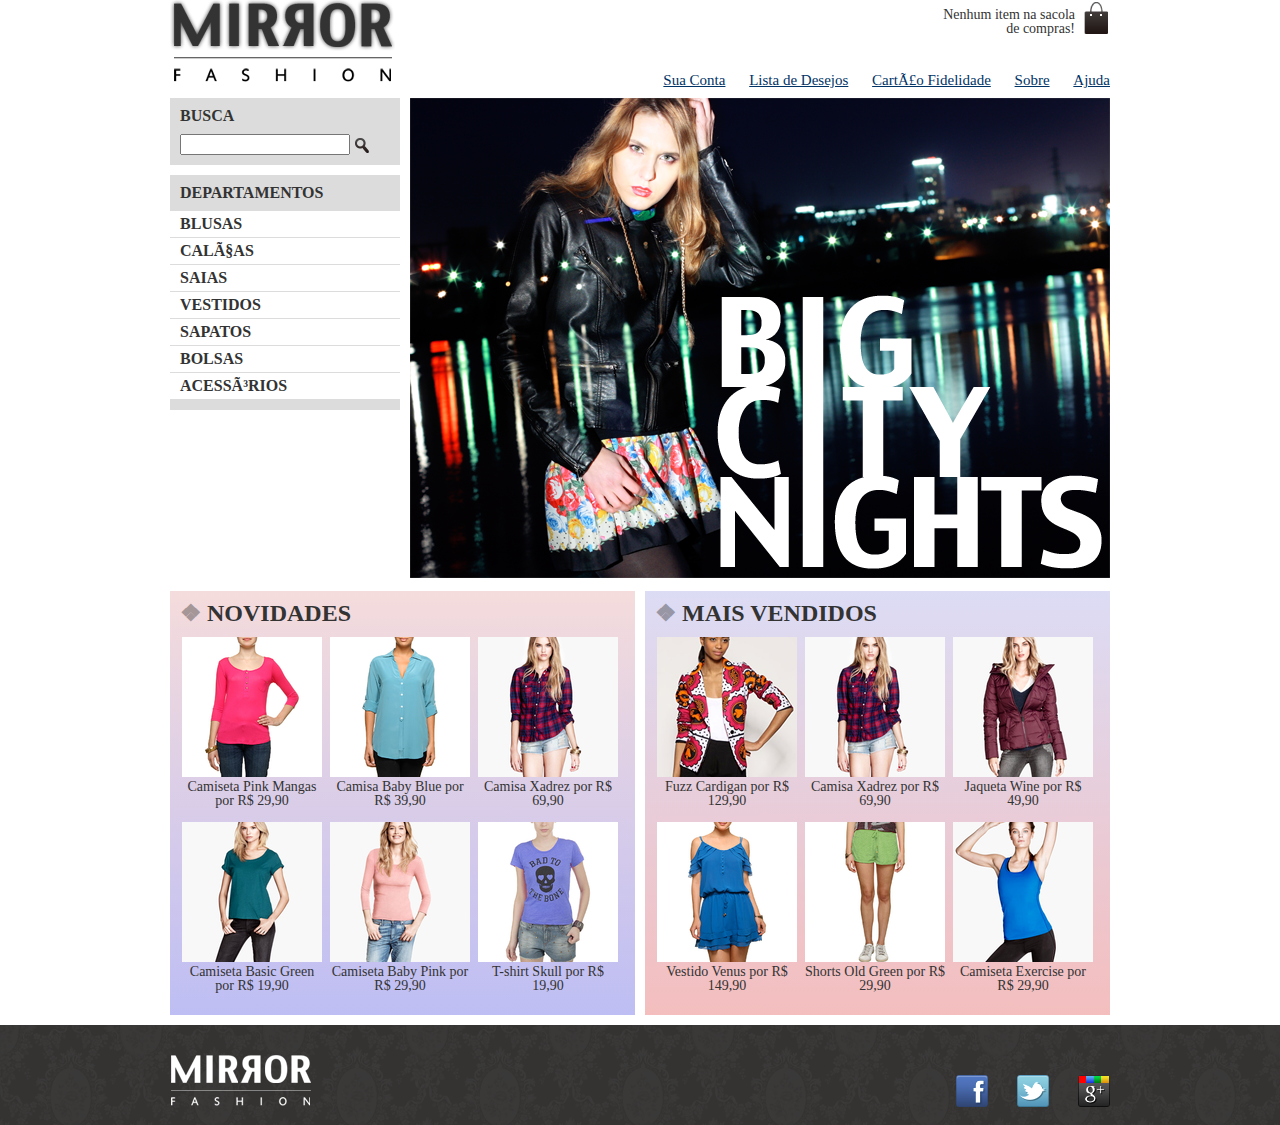
<file: index.html>
<!DOCTYPE html>
<html>
	<head> 
	<title> Mirror Fashion </title> 
	<meta charset = "uft-8">
	<meta name="viewport" content="width=device-width">
	<link rel="stylesheet" href="css/estilos.css">
	<link rel="stylesheet" href="css/reset.css">
	<link rel="stylesheet" href="css/mobile.css" media="(max-width: 939px)">
	<link href='http://fonts.googleapis.com/css?family=PT+Sans|Bad+Script'
			rel='stylesheet'>
	</head>
	<body>

	
	<header class="container">
		<!-- Logo/Cabeçalho -->
		<h1><img src="img/logo.png" alt="Mirror Fashion"></h1>
		
		<p class="sacola">
			Nenhum item na sacola de compras! 
		</p>
		
		<nav class="menu-opcoes">
			<ul>
				<li><a href="#">Sua Conta</a></li>
				<li><a href="#">Lista de Desejos</a></li>
				<li><a href="#">Cartão Fidelidade</a></li>
				<li><a href="#sobre.html">Sobre</a></li>
				<li><a href="#">Ajuda</a></li>
			</ul>
		</nav>
	</header>
	
	 	<div class="container destaque">
			<section class="busca">
			<h2>Busca</h2>
			<form>
				<input type="search">
				<input type="image" src="img/busca.png" class="lupa">
			</form> 
		</section>	
		
		<section class="menu-departamentos">
			<h2>Departamentos</h2>
			
			<nav>
				<ul>
					<li><a href="#">Blusas</a></li>
					<li><a href="#">Calças</a></li>
					<li><a href="#">Saias</a></li>
					<li><a href="#">Vestidos</a></li>
					<li><a href="#">Sapatos</a></li>
					<li><a href="#">Bolsas</a></li>
					<li><a href="#">Acessórios</a></li>
				</ul>
			</nav>
		</section>
			<img src="img/destaque-home.png" alt="Promoção: Big City Nights">
		</div>
	
	<div class="container paineis">
		<section class="painel novidades">
			<h2>Novidades</h2>
			<ol>
				<li>
					<a href="produto.php">
						<figure>
							<img src="img/produtos/miniatura13.png">
							<figcaption>Camiseta Pink Mangas por R$ 29,90</figcaption>
						</figure>
						</a>
					</li>
					<li>
					<a href="produto.php">
						<figure>
							<img src="img/produtos/miniatura12.png">
							<figcaption>Camisa Baby Blue por R$ 39,90</figcaption>
						</figure>
						</a>
					</li>
					<li>
						<a href="produto.php">
							<figure>
								<img src="img/produtos/miniatura9.png">
								<figcaption>Camisa Xadrez por R$ 69,90</figcaption>
							</figure>
						</a>
					</li>
					<li>
						<a href="produto.php">
							<figure>
								<img src="img/produtos/miniatura8.png">
								<figcaption>Camiseta Basic Green por R$ 19,90</figcaption>
							</figure>
						</a>
					</li>
					<li>
						<a href="produto.php">
								<figure>
									<img src="img/produtos/miniatura10.png">
									<figcaption>Camiseta Baby Pink por R$ 29,90</figcaption>
								</figure>
						</a>
					</li>
					<li>
						<a href="produto.php">
							<figure>
								<img src="img/produtos/miniatura2.png">
								<figcaption>T-shirt Skull por R$ 19,90</figcaption>
							</figure>
						</a>
					</li>	
			</ol>
			<button type="button">Mostrar mais</button>
		</section>

		<section class="painel mais-vendidos">
			<h2>Mais Vendidos</h2>
			<ol>
				<li>
					<a href="produto.php">
						<figure>
						<img src="img/produtos/miniatura1.png">
						<figcaption>Fuzz Cardigan por R$ 129,90</figcaption>
					</figure>
					</a></li>
					<!-- coloque mais produtos -->
					<li>
					<a href="produto.php">
						<figure>
						<img src="img/produtos/miniatura9.png">
						<figcaption>Camisa Xadrez por R$ 69,90</figcaption>
					</figure>
					</a></li>
					<li>
					<a href="produto.php">
						<figure>
							<img src="img/produtos/miniatura4.png">
								<figcaption>Jaqueta Wine por R$ 49,90</figcaption>
							</figure>
						</a>
					</li>
					<li>
					<a href="produto.php">
						<figure>
						<img src="img/produtos/miniatura15.png">
							<figcaption>Vestido Venus por R$ 149,90</figcaption>
						</figure>
						</a>
					</li>
					<li>
					<a href="produto.php">
						<figure>
						<img src="img/produtos/miniatura11.png">
						<figcaption>Shorts Old Green por R$ 29,90</figcaption>
					</figure>
					</a></li>
					<li>
					<a href="produto.php">
						<figure>
						<img src="img/produtos/miniatura5.png">
						<figcaption>Camiseta Exercise por R$ 29,90</figcaption>
					</figure>
					</a></li>
			</ol>
			<button type="button">Mostrar mais</button>
		
		</section>
	</div>
	
	<footer>
				<div class="container">
					<img src="img/logo-rodape.png" alt="Mirror Fashion">

					<ul class="social">
						<li><a href="http://facebook.com/mirrorfashion">Facebook</a></li>
						<li><a href="http://twitter.com/mirrorfashion">Twitter</a></li>
						<li><a href="http://plus.google.com/mirrorfashion">Google+</a></li>
					</ul>

				</div>
			</footer>
		<script src="js/jquery.js"></script>
	</body>
</html>
</file>
<file: css/estilos.css>
body {
	color: #333333;
	font-family: 'PT Sans', sans-serif;
}

.container {
	margin: 0 auto;
	width: 940px;
}

header {
	position: relative;
}

.sacola {
	background: url(../img/sacola.png) no-repeat top right;

	width: 140px;
	font-size: 14px;
	text-align: right;
	padding-right: 35px;
	padding-top: 8px;
	position: absolute;
	top: 0;
	right: 0;
}

.menu-opcoes {
	position: absolute;
	bottom: 0;
	right: 0;
}

.menu-opcoes ul {
	font-size: 15px;
}

.menu-opcoes ul li {
	display: inline;
	margin-left: 20px;
}

.menu-opcoes a {
	color: #003366;
}
.menu-opcoes a:hover {
	color: #007dc6;
}
.menu-opcoes a:active {
	color: #867dc6;
}

.busca, 
.menu-departamentos {
	background-color: #dcdcdc;
	font-weight: bold;
	text-transform: uppercase;  
	width: 230px;
}

.busca h2,
.busca form,
.menu-departamentos h2 {
	margin: 10px;
}

.menu-departamentos li {
	background-color: white;
	margin-bottom: 1px;
	padding: 5px 10px;
}

.menu-departamentos li ul{
	displau:none; 
}
.menu-departamentos li:hover ul {
	display:block; 
}
.menu-departamentos ul ul li {
	background-color: #dcdcdc; 
}
.menu-departamentos li li a:before {
       content: '- ';
}
.menu-departamentos a {
	color: #333333;
	text-decoration: none;
}

.busca input {
	vertical-align: middle;
}

.busca input[type=search] {
	width: 170px;
}

.busca, 
.menu-departamentos {
	float: left;
}

.menu-departamentos {
	margin-top: 10px;
	padding-bottom: 10px;
	clear: left;
}

.destaque {
	margin-top: 10px;
}

.destaque img {
	margin-left: 10px;
}

.painel {
	margin: 10px 0;
	padding: 10px;
	width: 445px;
}

.painel li:hover {
	box-shadow: 0 0 5px #333;
	transition: box-shadow 0.7s; 
	transform: scale(1.2) rotate(-5deg);
	background-color: white; 
}
.painel li:nth-child(2n):hover {
       transform: scale(1.2) rotate(5deg);
}

.novidades {
	float: left;
	background-color: #f5dcdc;
}

.mais-vendidos {
	float: right;
	background-color: #dcdcf5;
}

.painel li {
	display: inline-block;
	vertical-align: top;
	width: 140px;
	
	margin: 2px;
	padding-bottom: 10px;
	transition: 0.7s;
}

.painel h2 {
	font-size: 24px;
	font-weight: bold;
	text-transform: uppercase;
	margin-bottom: 10px;
}

.painel a {
	color: #333;
	font-size: 14px;
	text-align: center;
	text-decoration: none;
}

footer {
	background-image: url(../img/fundo-rodape.png);
	clear: both;
	padding: 20px 0;
	height: 100px;
}

footer .container {
	position: relative;
	top:30px;
	max-width:940px;
}

.social {
	position: absolute;
	top: 20px;
	right: 0;
}

.social li {
	display: inline-block;
	margin-left: 25px;
}

.social li a {
	height: 32px;
	width: 32px;

	display: block;
	text-indent: -99999px;  
}

.social a[href*="facebook"] {
	background-image: url(../img/facebook.png);
}

.social a[href*="twitter"] {
	background-image: url(../img/twitter.png);
}

.social a[href*="plus"] {
	background-image: url(../img/googleplus.png);
}

.menu-departamentos li li a:before {
	content: '\272A';
	padding-right: 3px;
}
.menu-departamentos li:hover{
	background-color: #f5dcdc;
}

.painel h2:before {
	content: '\2756';
	padding-right: 5px;
	opacity: 0.4;
}

.novidades {
	background-color: #f5dcdc;
	background: linear-gradient(#f5dcdc, #bebef4);
}

.mais-vendidos {
	background: #dcdcf5;
	background: linear-gradient(#dcdcf5, #f4bebe);
}

.painel button {
	display: none;
}

.painel-compacto li:nth-child(n+7) {
	display: none;
}

.painel-compacto button {
	display: block;
}

.painel button {
	float: right;
	margin-right: 10px;
	padding: 10px;

	background-color: #333;
	border: 0;
	border-radius: 4px;
	box-shadow: 1px 1px 3px rgba(30,30,30,0.5);
	color: white;
	font-size: 1em;
	text-decoration: none;
	text-shadow: 1px 0 1px black;

	transition: 0.3s;
}

.painel button:hover {
	background-color: #393939;
	box-shadow: 1px 0 20px rgba(200,200,120,0.9);
}

.painel button {
	color: white;
	position: relative;
	margin-bottom: 10px;
}

.painel button:after {
	content: '';
	display: block;
	height: 0;
	width: 0;

	border-top: 10px solid #333;
	border-left: 10px solid transparent;
	border-right: 10px solid transparent;

	position: absolute;
	top: 100%;
	left: 50%;
	margin-left: -5px;

	transition: 0.3s;
}

.painel button:hover:after {
	border-top-color: #393939;
}
.form-control:invalid {
			border: 1px solid #cc0000;
}
.navbar{
	margin: 0;
}
.navbar img{
	width:40%;
}
.tamanhos output {
	￼display: inline-block;
	￼height: 44px;
	￼width: 44px;
	line-height: 44px;
	text-align: center;
	￼border: 5px solid #666;
	￼color: #555;
}
</file>
<file: css/mobile.css>
.container {
	width: 96%;
}

header h1 {
	text-align: center;
}

￼header h1 img {
	￼max-width: 50
}

￼.sacola {
￼	display: none
} 

￼.menu-opcoes {
￼	position: static;
￼	text-align: center;
}
.menu-opcoes ul li {
	display: inline-block;
	margin: 5px; 
}
.busca,
￼.menu-departamentos,
￼.destaque img {
￼	margin-right: 0;
	width: 100%; 
}
.painel {
	width: auto;
}
.painel li {
	width: 30%;
}
￼.painel img {
￼	width: 100%
}
</file>
